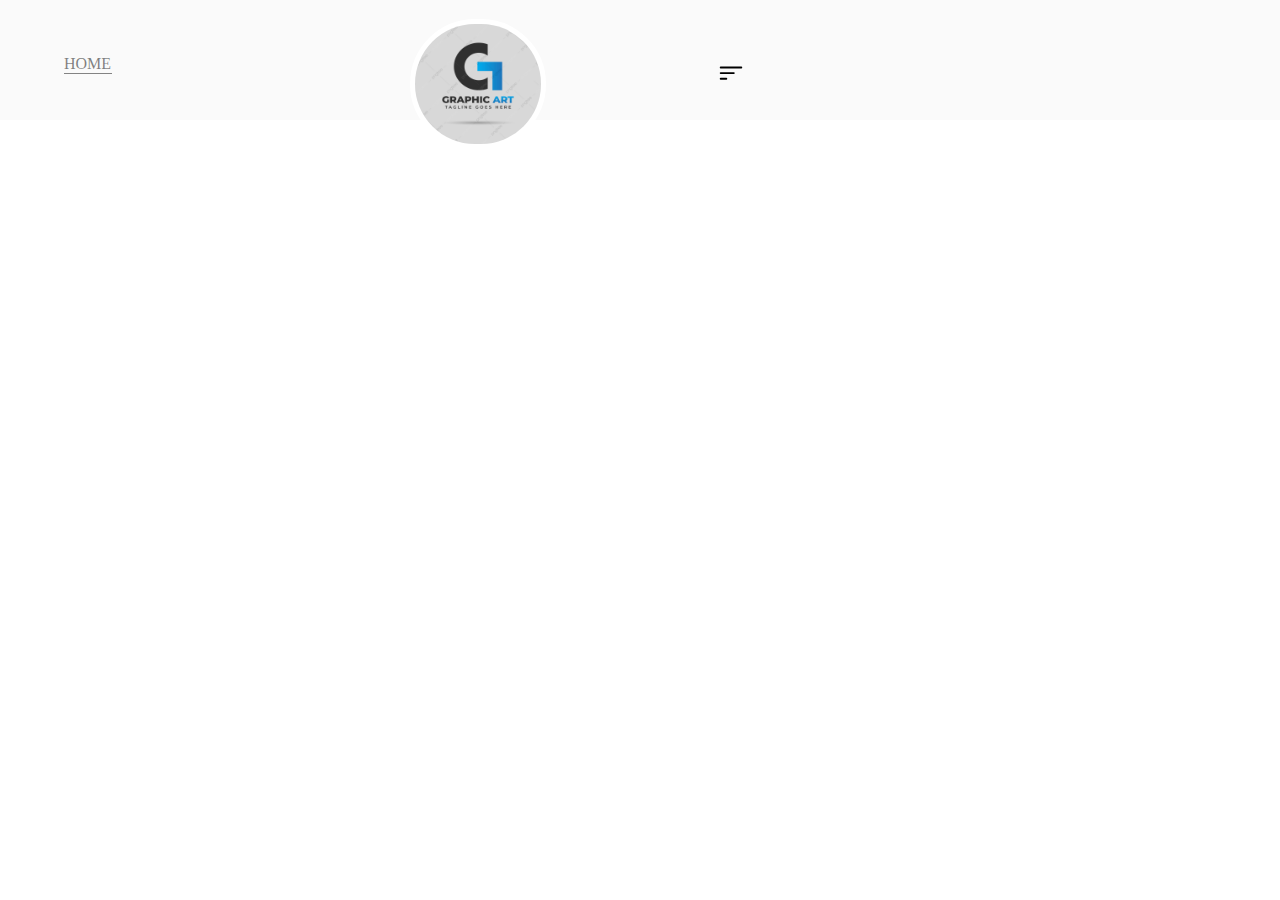
<file: index.html>
<!DOCTYPE html>
<html lang="en">
<head>
    <meta charset="UTF-8">
    <meta http-equiv="X-UA-Compatible" content="IE=edge">
    <meta name="viewport" content="width=device-width, initial-scale=1.0">
    <link rel="stylesheet" href="portfolio.css">
    <script defer src="portfolio.js"></script>
    <title>Document</title>
</head>
<body>
 <div id="nav-bar">
    <p id="screen-state">HOME</p>
    <img src="img/Graphic.jpg" id="profile-img" alt=""> 
    <svg xmlns="http://www.w3.org/2000/svg" width="30" height="30" fill="black" class="bi bi-filter-left" id="menu-button" viewBox="0 0 16 16">
        <path d="M2 10.5a.5.5 0 0 1 .5-.5h3a.5.5 0 0 1 0 1h-3a.5.5 0 0 1-.5-.5zm0-3a.5.5 0 0 1 .5-.5h7a.5.5 0 0 1 0 1h-7a.5.5 0 0 1-.5-.5zm0-3a.5.5 0 0 1 .5-.5h11a.5.5 0 0 1 0 1h-11a.5.5 0 0 1-.5-.5z"/>
     </svg>
</div>
<div id="drop-down">
    <svg xmlns="http://www.w3.olrg/2000/svg" width="20" height="20" fill="currentColor" id="cancel-button" class="bi bi-x-lg" viewBox="0 0 16 16">
        <path d="M2.146 2.854a.5.5 0 1 1 .708-.708L8 7.293l5.146-5.147a.5.5 0 0 1 .708.708L8.707 8l5.147 5.146a.5.5 0 0 1-.708.708L8 8.707l-5.146 5.147a.5.5 0 0 1-.708-.708L7.293 8 2.146 2.854Z"/>
      </svg>
    <a href="portfolio.html"  class="links">HOME</a>
    <p class="links contact-screen">CONTACT</p>
    <p class="links about-me">ABOUT ME</p>
   <p class="links Hire-page">HIRE ME</p> 
  </div>
  <div id="container1">
    <img src="img/collin.jpg" id="background-image" alt="">
    <p id="image-content1">Hi! I Am</p>
     <p id="image-content2">Olaito Adeyemi</p>
     <p id="image-content3">A FRONT END WEB DEVELOPER</p>
     <p id="text1">click the menu button for more info about me</p>
  </div>   
  <div id="aboutme-content">
    <img src="img/12.jpeg" id="Abt-img" alt="">
    <p id="Am">About me</p>
    <p id="about-txt">I am a 17 years old front-end developer who tend to solve problems or difficult tasks using my frontend skills.I finished my secondary school education 2022 and I decide to use my little time at home to study web development.I have been able to learn the front-end aspect of it and I'm presently learning the back-end aspect too.I am also a Graphic designer with an expertise in the use of corel draw I will be more encouraged if I am hired.
     </p>
    <p id="my-services">my services</p>
    <p id="my-txt">I build the front-end portion of websites and web applications, that is the part users can see and interact with. I make use of html,css and javaScript languages to create sites and web apps in which users can access and interact with the site or app. I also make use of wix and mobirise to design websites for businesses,churches, schools e.t.c. I create logos, flyers,banners e.t.c </p>
    <footer style="background-color:rgba(0, 0, 0, 0.24); height:100px; text-align: center; margin-top:50px;">
      <a href="" class="foot">HOME</a>
      <p class="foot about-me">ABOUT ME</p>
      <p  class="foot contact-screen">CONTACT</p>
      <p  class="foot Hire-page">HIRE ME</p> 
    </footer> 
  </div>
    <div id="hire-content">
      <img src="img/see.jpg" style="width:95%; margin:5% 0% 0% 2.5%;" alt="">
        <p style="margin:10% 0% 0% 37%; color: rgba(0, 0, 0, 0.651); font-weight:
        bolder; font-style:italic;" >How to Hire me</p>
        <p id="box1">1</p>
        <p style="color: rgba(0, 0, 0, 0.212); margin:2% 0% 5% 10%; font-weight: bolder;  font-style: oblique;" >Visit the About me page if you haven't so that you can know about my services</p>
        <p id="box1">2</p>
        <p style="color: rgba(0, 0, 0, 0.301); margin:2% 0% 5% 5%;font-weight: bolder;  font-style: oblique;" >contact me through any media you want, all my contact informations are listed in the contact page</p>
        <p id="box1">3</p>
        <p  id="text-a" >Hire me for the service you want me to render</p>
         <footer style="background-color:whitesmoke; height:100px; text-align: center; margin-top:50px;">
          <a href="" class="foot foot1">HOME</a>
          <p class="foot foot1 about-me">ABOUT ME</p>
          <p class="foot foot1 contact-screen">CONTACT</p>
          <p class="foot foot1 Hire-page">HIRE ME</p> 
        </footer> 
    </div>
    <div id="contacts-content">
      <p id="ct-txt">You can contact me through the following medias</p>
      <p id="phone-contact">
        <svg xmlns="http://www.w3.org/2000/svg" width="35" height="35" id="call-icon" fill="blue" class="bi bi-telephone" viewBox="0 0 16 16">
          <path d="M3.654 1.328a.678.678 0 0 0-1.015-.063L1.605 2.3c-.483.484-.661 1.169-.45 1.77a17.568 17.568 0 0 0 4.168 6.608 17.569 17.569 0 0 0 6.608 4.168c.601.211 1.286.033 1.77-.45l1.034-1.034a.678.678 0 0 0-.063-1.015l-2.307-1.794a.678.678 0 0 0-.58-.122l-2.19.547a1.745 1.745 0 0 1-1.657-.459L5.482 8.062a1.745 1.745 0 0 1-.46-1.657l.548-2.19a.678.678 0 0 0-.122-.58L3.654 1.328zM1.884.511a1.745 1.745 0 0 1 2.612.163L6.29 2.98c.329.423.445.974.315 1.494l-.547 2.19a.678.678 0 0 0 .178.643l2.457 2.457a.678.678 0 0 0 .644.178l2.189-.547a1.745 1.745 0 0 1 1.494.315l2.306 1.794c.829.645.905 1.87.163 2.611l-1.034 1.034c-.74.74-1.846 1.065-2.877.702a18.634 18.634 0 0 1-7.01-4.42 18.634 18.634 0 0 1-4.42-7.009c-.362-1.03-.037-2.137.703-2.877L1.885.511z"/>
        </svg>
        <p id="phone">Phone</p>
        <p id="number">09018811733</p>
      </p>
      <p id="email-contact">
        <svg xmlns="http://www.w3.org/2000/svg" width="30" height="50" fill="blue" id="mail-icon" class="bi bi-envelope-open-fill" viewBox="0 0 16 16">
          <path d="M8.941.435a2 2 0 0 0-1.882 0l-6 3.2A2 2 0 0 0 0 5.4v.314l6.709 3.932L8 8.928l1.291.718L16 5.714V5.4a2 2 0 0 0-1.059-1.765l-6-3.2ZM16 6.873l-5.693 3.337L16 13.372v-6.5Zm-.059 7.611L8 10.072.059 14.484A2 2 0 0 0 2 16h12a2 2 0 0 0 1.941-1.516ZM0 13.373l5.693-3.163L0 6.873v6.5Z"/>
        </svg>
        <p id="phone">Email</p>
        <p id="number">adeyemimiracle57@gmail.com</p>
      </p>
      <p id="address-contact">
        <svg xmlns="http://www.w3.org/2000/svg" width="35" height="55" fill="blue" id="address-icon" class="bi bi-globe2" viewBox="0 0 16 16">
          <path d="M0 8a8 8 0 1 1 16 0A8 8 0 0 1 0 8zm7.5-6.923c-.67.204-1.335.82-1.887 1.855-.143.268-.276.56-.395.872.705.157 1.472.257 2.282.287V1.077zM4.249 3.539c.142-.384.304-.744.481-1.078a6.7 6.7 0 0 1 .597-.933A7.01 7.01 0 0 0 3.051 3.05c.362.184.763.349 1.198.49zM3.509 7.5c.036-1.07.188-2.087.436-3.008a9.124 9.124 0 0 1-1.565-.667A6.964 6.964 0 0 0 1.018 7.5h2.49zm1.4-2.741a12.344 12.344 0 0 0-.4 2.741H7.5V5.091c-.91-.03-1.783-.145-2.591-.332zM8.5 5.09V7.5h2.99a12.342 12.342 0 0 0-.399-2.741c-.808.187-1.681.301-2.591.332zM4.51 8.5c.035.987.176 1.914.399 2.741A13.612 13.612 0 0 1 7.5 10.91V8.5H4.51zm3.99 0v2.409c.91.03 1.783.145 2.591.332.223-.827.364-1.754.4-2.741H8.5zm-3.282 3.696c.12.312.252.604.395.872.552 1.035 1.218 1.65 1.887 1.855V11.91c-.81.03-1.577.13-2.282.287zm.11 2.276a6.696 6.696 0 0 1-.598-.933 8.853 8.853 0 0 1-.481-1.079 8.38 8.38 0 0 0-1.198.49 7.01 7.01 0 0 0 2.276 1.522zm-1.383-2.964A13.36 13.36 0 0 1 3.508 8.5h-2.49a6.963 6.963 0 0 0 1.362 3.675c.47-.258.995-.482 1.565-.667zm6.728 2.964a7.009 7.009 0 0 0 2.275-1.521 8.376 8.376 0 0 0-1.197-.49 8.853 8.853 0 0 1-.481 1.078 6.688 6.688 0 0 1-.597.933zM8.5 11.909v3.014c.67-.204 1.335-.82 1.887-1.855.143-.268.276-.56.395-.872A12.63 12.63 0 0 0 8.5 11.91zm3.555-.401c.57.185 1.095.409 1.565.667A6.963 6.963 0 0 0 14.982 8.5h-2.49a13.36 13.36 0 0 1-.437 3.008zM14.982 7.5a6.963 6.963 0 0 0-1.362-3.675c-.47.258-.995.482-1.565.667.248.92.4 1.938.437 3.008h2.49zM11.27 2.461c.177.334.339.694.482 1.078a8.368 8.368 0 0 0 1.196-.49 7.01 7.01 0 0 0-2.275-1.52c.218.283.418.597.597.932zm-.488 1.343a7.765 7.765 0 0 0-.395-.872C9.835 1.897 9.17 1.282 8.5 1.077V4.09c.81-.03 1.577-.13 2.282-.287z"/>
        </svg>
        <p id="phone">Address</p>
        <p id="number">ita-oluwo,ikorodu,lagos</p>
      </p>
      <p id="working-info">
        <svg xmlns="http://www.w3.org/2000/svg" width="35" height="45" fill="blue" id="working-icon" class="bi bi-list-ul" viewBox="0 0 16 16">
          <path fill-rule="evenodd" d="M5 11.5a.5.5 0 0 1 .5-.5h9a.5.5 0 0 1 0 1h-9a.5.5 0 0 1-.5-.5zm0-4a.5.5 0 0 1 .5-.5h9a.5.5 0 0 1 0 1h-9a.5.5 0 0 1-.5-.5zm0-4a.5.5 0 0 1 .5-.5h9a.5.5 0 0 1 0 1h-9a.5.5 0 0 1-.5-.5zm-3 1a1 1 0 1 0 0-2 1 1 0 0 0 0 2zm0 4a1 1 0 1 0 0-2 1 1 0 0 0 0 2zm0 4a1 1 0 1 0 0-2 1 1 0 0 0 0 2z"/>
        </svg>
        <p id="phone">Working hours</p>
        <p id="time">8am-12midnight</p>
      </p> 
        <div id="socialmedia-info">
      <p id="follow"> You can also Follow me on social medias</p>
    <div id="cont13"> 
      <svg xmlns="http://www.w3.org/2000/svg" width="50" height="50" fill="currentColor" class="icons" viewBox="0 0 16 16">
        <path d="M0 7.76C0 3.301 3.493 0 8 0s8 3.301 8 7.76-3.493 7.76-8 7.76c-.81 0-1.586-.107-2.316-.307a.639.639 0 0 0-.427.03l-1.588.702a.64.64 0 0 1-.898-.566l-.044-1.423a.639.639 0 0 0-.215-.456C.956 12.108 0 10.092 0 7.76zm5.546-1.459-2.35 3.728c-.225.358.214.761.551.506l2.525-1.916a.48.48 0 0 1 .578-.002l1.869 1.402a1.2 1.2 0 0 0 1.735-.32l2.35-3.728c.226-.358-.214-.761-.551-.506L9.728 7.381a.48.48 0 0 1-.578.002L7.281 5.98a1.2 1.2 0 0 0-1.735.32z"/>
      </svg>
      <svg xmlns="http://www.w3.org/2000/svg" width="50" height="50" fill="currentColor" class="icons" viewBox="0 0 16 16">
        <path d="M16 8.049c0-4.446-3.582-8.05-8-8.05C3.58 0-.002 3.603-.002 8.05c0 4.017 2.926 7.347 6.75 7.951v-5.625h-2.03V8.05H6.75V6.275c0-2.017 1.195-3.131 3.022-3.131.876 0 1.791.157 1.791.157v1.98h-1.009c-.993 0-1.303.621-1.303 1.258v1.51h2.218l-.354 2.326H9.25V16c3.824-.604 6.75-3.934 6.75-7.951z"/>
      </svg>
      <svg xmlns="http://www.w3.org/2000/svg" width="50" height="50" fill="currentColor" class="icons" viewBox="0 0 16 16">
        <path d="M13.601 2.326A7.854 7.854 0 0 0 7.994 0C3.627 0 .068 3.558.064 7.926c0 1.399.366 2.76 1.057 3.965L0 16l4.204-1.102a7.933 7.933 0 0 0 3.79.965h.004c4.368 0 7.926-3.558 7.93-7.93A7.898 7.898 0 0 0 13.6 2.326zM7.994 14.521a6.573 6.573 0 0 1-3.356-.92l-.24-.144-2.494.654.666-2.433-.156-.251a6.56 6.56 0 0 1-1.007-3.505c0-3.626 2.957-6.584 6.591-6.584a6.56 6.56 0 0 1 4.66 1.931 6.557 6.557 0 0 1 1.928 4.66c-.004 3.639-2.961 6.592-6.592 6.592zm3.615-4.934c-.197-.099-1.17-.578-1.353-.646-.182-.065-.315-.099-.445.099-.133.197-.513.646-.627.775-.114.133-.232.148-.43.05-.197-.1-.836-.308-1.592-.985-.59-.525-.985-1.175-1.103-1.372-.114-.198-.011-.304.088-.403.087-.088.197-.232.296-.346.1-.114.133-.198.198-.33.065-.134.034-.248-.015-.347-.05-.099-.445-1.076-.612-1.47-.16-.389-.323-.335-.445-.34-.114-.007-.247-.007-.38-.007a.729.729 0 0 0-.529.247c-.182.198-.691.677-.691 1.654 0 .977.71 1.916.81 2.049.098.133 1.394 2.132 3.383 2.992.47.205.84.326 1.129.418.475.152.904.129 1.246.08.38-.058 1.171-.48 1.338-.943.164-.464.164-.86.114-.943-.049-.084-.182-.133-.38-.232z"/>
      </svg>
      <svg xmlns="http://www.w3.org/2000/svg" width="50" height="50" fill="currentColor" class="icons" viewBox="0 0 16 16">
        <path d="M8 0C5.829 0 5.556.01 4.703.048 3.85.088 3.269.222 2.76.42a3.917 3.917 0 0 0-1.417.923A3.927 3.927 0 0 0 .42 2.76C.222 3.268.087 3.85.048 4.7.01 5.555 0 5.827 0 8.001c0 2.172.01 2.444.048 3.297.04.852.174 1.433.372 1.942.205.526.478.972.923 1.417.444.445.89.719 1.416.923.51.198 1.09.333 1.942.372C5.555 15.99 5.827 16 8 16s2.444-.01 3.298-.048c.851-.04 1.434-.174 1.943-.372a3.916 3.916 0 0 0 1.416-.923c.445-.445.718-.891.923-1.417.197-.509.332-1.09.372-1.942C15.99 10.445 16 10.173 16 8s-.01-2.445-.048-3.299c-.04-.851-.175-1.433-.372-1.941a3.926 3.926 0 0 0-.923-1.417A3.911 3.911 0 0 0 13.24.42c-.51-.198-1.092-.333-1.943-.372C10.443.01 10.172 0 7.998 0h.003zm-.717 1.442h.718c2.136 0 2.389.007 3.232.046.78.035 1.204.166 1.486.275.373.145.64.319.92.599.28.28.453.546.598.92.11.281.24.705.275 1.485.039.843.047 1.096.047 3.231s-.008 2.389-.047 3.232c-.035.78-.166 1.203-.275 1.485a2.47 2.47 0 0 1-.599.919c-.28.28-.546.453-.92.598-.28.11-.704.24-1.485.276-.843.038-1.096.047-3.232.047s-2.39-.009-3.233-.047c-.78-.036-1.203-.166-1.485-.276a2.478 2.478 0 0 1-.92-.598 2.48 2.48 0 0 1-.6-.92c-.109-.281-.24-.705-.275-1.485-.038-.843-.046-1.096-.046-3.233 0-2.136.008-2.388.046-3.231.036-.78.166-1.204.276-1.486.145-.373.319-.64.599-.92.28-.28.546-.453.92-.598.282-.11.705-.24 1.485-.276.738-.034 1.024-.044 2.515-.045v.002zm4.988 1.328a.96.96 0 1 0 0 1.92.96.96 0 0 0 0-1.92zm-4.27 1.122a4.109 4.109 0 1 0 0 8.217 4.109 4.109 0 0 0 0-8.217zm0 1.441a2.667 2.667 0 1 1 0 5.334 2.667 2.667 0 0 1 0-5.334z"/>
      </svg>
    </div>
        <fieldset style="background-color:rgba(0, 0, 255, 0.329); height: 50px; border-radius:20px; outline: none; border: none;">
          <legend id="facebook"><svg xmlns="http://www.w3.org/2000/svg" width="30" height="30" fill="white" class="icons" viewBox="0 0 16 16">
            <path d="M16 8.049c0-4.446-3.582-8.05-8-8.05C3.58 0-.002 3.603-.002 8.05c0 4.017 2.926 7.347 6.75 7.951v-5.625h-2.03V8.05H6.75V6.275c0-2.017 1.195-3.131 3.022-3.131.876 0 1.791.157 1.791.157v1.98h-1.009c-.993 0-1.303.621-1.303 1.258v1.51h2.218l-.354 2.326H9.25V16c3.824-.604 6.75-3.934 6.75-7.951z"/>
          </svg></legend>
          <p id="facebook-message">my username/Adeyemi miracle</p>
        </fieldset>
        <fieldset style="background-color: rgba(0, 128, 0, 0.425);  height: 50px; width:80%;border-radius:20px; margin-top:20px; outline: none; border: none;">
          <legend id="whatsapp"> <svg xmlns="http://www.w3.org/2000/svg" width="30" height="30" fill="green" class="icons" viewBox="0 0 16 16">
            <path d="M13.601 2.326A7.854 7.854 0 0 0 7.994 0C3.627 0 .068 3.558.064 7.926c0 1.399.366 2.76 1.057 3.965L0 16l4.204-1.102a7.933 7.933 0 0 0 3.79.965h.004c4.368 0 7.926-3.558 7.93-7.93A7.898 7.898 0 0 0 13.6 2.326zM7.994 14.521a6.573 6.573 0 0 1-3.356-.92l-.24-.144-2.494.654.666-2.433-.156-.251a6.56 6.56 0 0 1-1.007-3.505c0-3.626 2.957-6.584 6.591-6.584a6.56 6.56 0 0 1 4.66 1.931 6.557 6.557 0 0 1 1.928 4.66c-.004 3.639-2.961 6.592-6.592 6.592zm3.615-4.934c-.197-.099-1.17-.578-1.353-.646-.182-.065-.315-.099-.445.099-.133.197-.513.646-.627.775-.114.133-.232.148-.43.05-.197-.1-.836-.308-1.592-.985-.59-.525-.985-1.175-1.103-1.372-.114-.198-.011-.304.088-.403.087-.088.197-.232.296-.346.1-.114.133-.198.198-.33.065-.134.034-.248-.015-.347-.05-.099-.445-1.076-.612-1.47-.16-.389-.323-.335-.445-.34-.114-.007-.247-.007-.38-.007a.729.729 0 0 0-.529.247c-.182.198-.691.677-.691 1.654 0 .977.71 1.916.81 2.049.098.133 1.394 2.132 3.383 2.992.47.205.84.326 1.129.418.475.152.904.129 1.246.08.38-.058 1.171-.48 1.338-.943.164-.464.164-.86.114-.943-.049-.084-.182-.133-.38-.232z"/>
          </svg></legend>
          <p id="whatsapp-message">whatsapp number/0901881733</p>
        </fieldset>
        <fieldset style="background-color:rgba(212, 0, 255, 0.966); height: 50px; width:65%;border-radius:20px; margin-top:20px; outline: none; border: none; ">
          <legend style="text-align: center;" ><svg xmlns="http://www.w3.org/2000/svg" width="30" height="30"  fill="black"  class="icons" viewBox="0 0 16 16">
            <path d="M8 0C5.829 0 5.556.01 4.703.048 3.85.088 3.269.222 2.76.42a3.917 3.917 0 0 0-1.417.923A3.927 3.927 0 0 0 .42 2.76C.222 3.268.087 3.85.048 4.7.01 5.555 0 5.827 0 8.001c0 2.172.01 2.444.048 3.297.04.852.174 1.433.372 1.942.205.526.478.972.923 1.417.444.445.89.719 1.416.923.51.198 1.09.333 1.942.372C5.555 15.99 5.827 16 8 16s2.444-.01 3.298-.048c.851-.04 1.434-.174 1.943-.372a3.916 3.916 0 0 0 1.416-.923c.445-.445.718-.891.923-1.417.197-.509.332-1.09.372-1.942C15.99 10.445 16 10.173 16 8s-.01-2.445-.048-3.299c-.04-.851-.175-1.433-.372-1.941a3.926 3.926 0 0 0-.923-1.417A3.911 3.911 0 0 0 13.24.42c-.51-.198-1.092-.333-1.943-.372C10.443.01 10.172 0 7.998 0h.003zm-.717 1.442h.718c2.136 0 2.389.007 3.232.046.78.035 1.204.166 1.486.275.373.145.64.319.92.599.28.28.453.546.598.92.11.281.24.705.275 1.485.039.843.047 1.096.047 3.231s-.008 2.389-.047 3.232c-.035.78-.166 1.203-.275 1.485a2.47 2.47 0 0 1-.599.919c-.28.28-.546.453-.92.598-.28.11-.704.24-1.485.276-.843.038-1.096.047-3.232.047s-2.39-.009-3.233-.047c-.78-.036-1.203-.166-1.485-.276a2.478 2.478 0 0 1-.92-.598 2.48 2.48 0 0 1-.6-.92c-.109-.281-.24-.705-.275-1.485-.038-.843-.046-1.096-.046-3.233 0-2.136.008-2.388.046-3.231.036-.78.166-1.204.276-1.486.145-.373.319-.64.599-.92.28-.28.546-.453.92-.598.282-.11.705-.24 1.485-.276.738-.034 1.024-.044 2.515-.045v.002zm4.988 1.328a.96.96 0 1 0 0 1.92.96.96 0 0 0 0-1.92zm-4.27 1.122a4.109 4.109 0 1 0 0 8.217 4.109 4.109 0 0 0 0-8.217zm0 1.441a2.667 2.667 0 1 1 0 5.334 2.667 2.667 0 0 1 0-5.334z"/>
          </svg></legend>
          <p id="instagram-message">my username/jonde_x</p>
        </fieldset>
        <fieldset style="height:50px; background-color:rgba(112, 204, 216, 0.493); width:50%; border-radius:20px; margin-top:20px; outline: none; border: none; ">
          <legend style="text-align:center;"><svg xmlns="http://www.w3.org/2000/svg" width="30" height="30" fill="currentColor" class="icons" viewBox="0 0 16 16">
            <path d="M0 7.76C0 3.301 3.493 0 8 0s8 3.301 8 7.76-3.493 7.76-8 7.76c-.81 0-1.586-.107-2.316-.307a.639.639 0 0 0-.427.03l-1.588.702a.64.64 0 0 1-.898-.566l-.044-1.423a.639.639 0 0 0-.215-.456C.956 12.108 0 10.092 0 7.76zm5.546-1.459-2.35 3.728c-.225.358.214.761.551.506l2.525-1.916a.48.48 0 0 1 .578-.002l1.869 1.402a1.2 1.2 0 0 0 1.735-.32l2.35-3.728c.226-.358-.214-.761-.551-.506L9.728 7.381a.48.48 0 0 1-.578.002L7.281 5.98a1.2 1.2 0 0 0-1.735.32z"/>
          </svg></legend>
          <p id="messenger-message">username/Adeyemi miracle</p>
        </fieldset>
        <footer style="background-color: rgba(0, 0, 0, 0.212); text-align: center; height:100px; margin-top:50px;">
          <a href="portfolio.html" class="foot">HOME</a>
          <p class="foot about-me">ABOUT ME</p>
          <p  class="foot contact-screen">CONTACT</p>
          <p class="foot Hire-page">HIRE ME</p> 
        </footer>
  </div>
    </div>
   
</body>
</html>
</file>
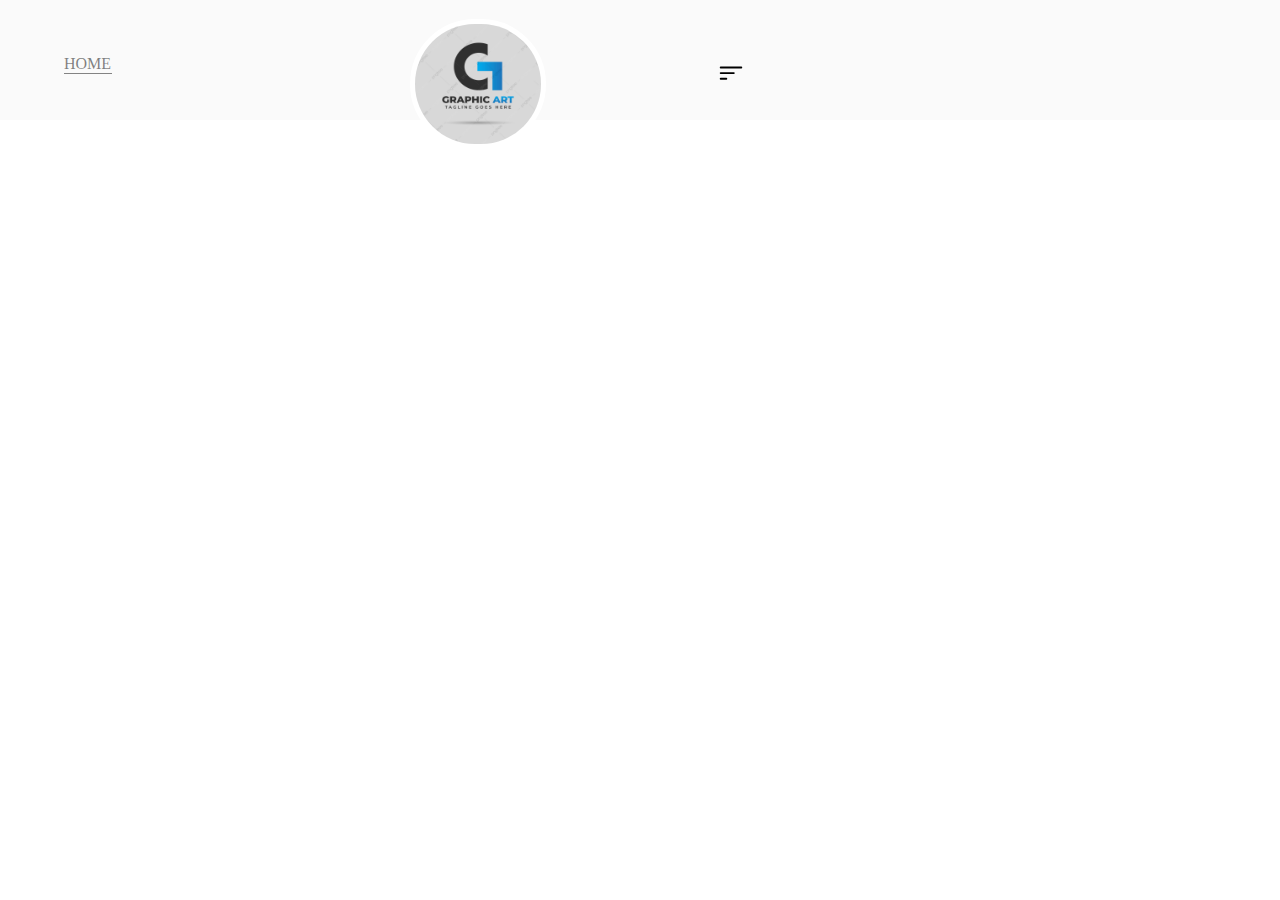
<file: portfolio.html>
<!DOCTYPE html>
<html lang="en">
<head>
    <meta charset="UTF-8">
    <meta http-equiv="X-UA-Compatible" content="IE=edge">
    <meta name="viewport" content="width=device-width, initial-scale=1.0">
    <link rel="stylesheet" href="portfolio.css">
    <script defer src="portfolio.js"></script>
    <title>Document</title>
</head>
<body>
 <div id="nav-bar">
    <p id="screen-state">HOME</p>
    <img src="img/Graphic.jpg" id="profile-img" alt=""> 
    <svg xmlns="http://www.w3.org/2000/svg" width="30" height="30" fill="black" class="bi bi-filter-left" id="menu-button" viewBox="0 0 16 16">
        <path d="M2 10.5a.5.5 0 0 1 .5-.5h3a.5.5 0 0 1 0 1h-3a.5.5 0 0 1-.5-.5zm0-3a.5.5 0 0 1 .5-.5h7a.5.5 0 0 1 0 1h-7a.5.5 0 0 1-.5-.5zm0-3a.5.5 0 0 1 .5-.5h11a.5.5 0 0 1 0 1h-11a.5.5 0 0 1-.5-.5z"/>
     </svg>
</div>
<div id="drop-down">
    <svg xmlns="http://www.w3.olrg/2000/svg" width="20" height="20" fill="currentColor" id="cancel-button" class="bi bi-x-lg" viewBox="0 0 16 16">
        <path d="M2.146 2.854a.5.5 0 1 1 .708-.708L8 7.293l5.146-5.147a.5.5 0 0 1 .708.708L8.707 8l5.147 5.146a.5.5 0 0 1-.708.708L8 8.707l-5.146 5.147a.5.5 0 0 1-.708-.708L7.293 8 2.146 2.854Z"/>
      </svg>
    <a href="portfolio.html"  class="links">HOME</a>
    <p class="links contact-screen">CONTACT</p>
    <p class="links about-me">ABOUT ME</p>
   <p class="links Hire-page">HIRE ME</p> 
  </div>
  <div id="container1">
    <img src="img/collin.jpg" id="background-image" alt="">
    <p id="image-content1">Hi! I Am</p>
     <p id="image-content2">Olaito Adeyemi</p>
     <p id="image-content3">A FRONT END WEB DEVELOPER</p>
     <p id="text1">click the menu button for more info about me</p>
  </div>   
  <div id="aboutme-content">
    <img src="img/12.jpeg" id="Abt-img" alt="">
    <p id="Am">About me</p>
    <p id="about-txt">I am a 17 years old front-end developer who tend to solve problems or difficult tasks using my frontend skills.I finished my secondary school education 2022 and I decide to use my little time at home to study web development.I have been able to learn the front-end aspect of it and I'm presently learning the back-end aspect too.I am also a Graphic designer with an expertise in the use of corel draw I will be more encouraged if I am hired.
     </p>
    <p id="my-services">my services</p>
    <p id="my-txt">I build the front-end portion of websites and web applications, that is the part users can see and interact with. I make use of html,css and javaScript languages to create sites and web apps in which users can access and interact with the site or app. I also make use of wix and mobirise to design websites for businesses,churches, schools e.t.c. I create logos, flyers,banners e.t.c </p>
    <footer style="background-color:rgba(0, 0, 0, 0.24); height:100px; text-align: center; margin-top:50px;">
      <a href="" class="foot">HOME</a>
      <p class="foot about-me">ABOUT ME</p>
      <p  class="foot contact-screen">CONTACT</p>
      <p  class="foot Hire-page">HIRE ME</p> 
    </footer> 
  </div>
    <div id="hire-content">
      <img src="img/see.jpg" style="width:95%; margin:5% 0% 0% 2.5%;" alt="">
        <p style="margin:10% 0% 0% 37%; color: rgba(0, 0, 0, 0.651); font-weight:
        bolder; font-style:italic;" >How to Hire me</p>
        <p id="box1">1</p>
        <p style="color: rgba(0, 0, 0, 0.212); margin:2% 0% 5% 10%; font-weight: bolder;  font-style: oblique;" >Visit the About me page if you haven't so that you can know about my services</p>
        <p id="box1">2</p>
        <p style="color: rgba(0, 0, 0, 0.301); margin:2% 0% 5% 5%;font-weight: bolder;  font-style: oblique;" >contact me through any media you want, all my contact informations are listed in the contact page</p>
        <p id="box1">3</p>
        <p  id="text-a" >Hire me for the service you want me to render</p>
         <footer style="background-color:whitesmoke; height:100px; text-align: center; margin-top:50px;">
          <a href="" class="foot foot1">HOME</a>
          <p class="foot foot1 about-me">ABOUT ME</p>
          <p class="foot foot1 contact-screen">CONTACT</p>
          <p class="foot foot1 Hire-page">HIRE ME</p> 
        </footer> 
    </div>
    <div id="contacts-content">
      <p id="ct-txt">You can contact me through the following medias</p>
      <p id="phone-contact">
        <svg xmlns="http://www.w3.org/2000/svg" width="35" height="35" id="call-icon" fill="blue" class="bi bi-telephone" viewBox="0 0 16 16">
          <path d="M3.654 1.328a.678.678 0 0 0-1.015-.063L1.605 2.3c-.483.484-.661 1.169-.45 1.77a17.568 17.568 0 0 0 4.168 6.608 17.569 17.569 0 0 0 6.608 4.168c.601.211 1.286.033 1.77-.45l1.034-1.034a.678.678 0 0 0-.063-1.015l-2.307-1.794a.678.678 0 0 0-.58-.122l-2.19.547a1.745 1.745 0 0 1-1.657-.459L5.482 8.062a1.745 1.745 0 0 1-.46-1.657l.548-2.19a.678.678 0 0 0-.122-.58L3.654 1.328zM1.884.511a1.745 1.745 0 0 1 2.612.163L6.29 2.98c.329.423.445.974.315 1.494l-.547 2.19a.678.678 0 0 0 .178.643l2.457 2.457a.678.678 0 0 0 .644.178l2.189-.547a1.745 1.745 0 0 1 1.494.315l2.306 1.794c.829.645.905 1.87.163 2.611l-1.034 1.034c-.74.74-1.846 1.065-2.877.702a18.634 18.634 0 0 1-7.01-4.42 18.634 18.634 0 0 1-4.42-7.009c-.362-1.03-.037-2.137.703-2.877L1.885.511z"/>
        </svg>
        <p id="phone">Phone</p>
        <p id="number">09018811733</p>
      </p>
      <p id="email-contact">
        <svg xmlns="http://www.w3.org/2000/svg" width="30" height="50" fill="blue" id="mail-icon" class="bi bi-envelope-open-fill" viewBox="0 0 16 16">
          <path d="M8.941.435a2 2 0 0 0-1.882 0l-6 3.2A2 2 0 0 0 0 5.4v.314l6.709 3.932L8 8.928l1.291.718L16 5.714V5.4a2 2 0 0 0-1.059-1.765l-6-3.2ZM16 6.873l-5.693 3.337L16 13.372v-6.5Zm-.059 7.611L8 10.072.059 14.484A2 2 0 0 0 2 16h12a2 2 0 0 0 1.941-1.516ZM0 13.373l5.693-3.163L0 6.873v6.5Z"/>
        </svg>
        <p id="phone">Email</p>
        <p id="number">adeyemimiracle57@gmail.com</p>
      </p>
      <p id="address-contact">
        <svg xmlns="http://www.w3.org/2000/svg" width="35" height="55" fill="blue" id="address-icon" class="bi bi-globe2" viewBox="0 0 16 16">
          <path d="M0 8a8 8 0 1 1 16 0A8 8 0 0 1 0 8zm7.5-6.923c-.67.204-1.335.82-1.887 1.855-.143.268-.276.56-.395.872.705.157 1.472.257 2.282.287V1.077zM4.249 3.539c.142-.384.304-.744.481-1.078a6.7 6.7 0 0 1 .597-.933A7.01 7.01 0 0 0 3.051 3.05c.362.184.763.349 1.198.49zM3.509 7.5c.036-1.07.188-2.087.436-3.008a9.124 9.124 0 0 1-1.565-.667A6.964 6.964 0 0 0 1.018 7.5h2.49zm1.4-2.741a12.344 12.344 0 0 0-.4 2.741H7.5V5.091c-.91-.03-1.783-.145-2.591-.332zM8.5 5.09V7.5h2.99a12.342 12.342 0 0 0-.399-2.741c-.808.187-1.681.301-2.591.332zM4.51 8.5c.035.987.176 1.914.399 2.741A13.612 13.612 0 0 1 7.5 10.91V8.5H4.51zm3.99 0v2.409c.91.03 1.783.145 2.591.332.223-.827.364-1.754.4-2.741H8.5zm-3.282 3.696c.12.312.252.604.395.872.552 1.035 1.218 1.65 1.887 1.855V11.91c-.81.03-1.577.13-2.282.287zm.11 2.276a6.696 6.696 0 0 1-.598-.933 8.853 8.853 0 0 1-.481-1.079 8.38 8.38 0 0 0-1.198.49 7.01 7.01 0 0 0 2.276 1.522zm-1.383-2.964A13.36 13.36 0 0 1 3.508 8.5h-2.49a6.963 6.963 0 0 0 1.362 3.675c.47-.258.995-.482 1.565-.667zm6.728 2.964a7.009 7.009 0 0 0 2.275-1.521 8.376 8.376 0 0 0-1.197-.49 8.853 8.853 0 0 1-.481 1.078 6.688 6.688 0 0 1-.597.933zM8.5 11.909v3.014c.67-.204 1.335-.82 1.887-1.855.143-.268.276-.56.395-.872A12.63 12.63 0 0 0 8.5 11.91zm3.555-.401c.57.185 1.095.409 1.565.667A6.963 6.963 0 0 0 14.982 8.5h-2.49a13.36 13.36 0 0 1-.437 3.008zM14.982 7.5a6.963 6.963 0 0 0-1.362-3.675c-.47.258-.995.482-1.565.667.248.92.4 1.938.437 3.008h2.49zM11.27 2.461c.177.334.339.694.482 1.078a8.368 8.368 0 0 0 1.196-.49 7.01 7.01 0 0 0-2.275-1.52c.218.283.418.597.597.932zm-.488 1.343a7.765 7.765 0 0 0-.395-.872C9.835 1.897 9.17 1.282 8.5 1.077V4.09c.81-.03 1.577-.13 2.282-.287z"/>
        </svg>
        <p id="phone">Address</p>
        <p id="number">ita-oluwo,ikorodu,lagos</p>
      </p>
      <p id="working-info">
        <svg xmlns="http://www.w3.org/2000/svg" width="35" height="45" fill="blue" id="working-icon" class="bi bi-list-ul" viewBox="0 0 16 16">
          <path fill-rule="evenodd" d="M5 11.5a.5.5 0 0 1 .5-.5h9a.5.5 0 0 1 0 1h-9a.5.5 0 0 1-.5-.5zm0-4a.5.5 0 0 1 .5-.5h9a.5.5 0 0 1 0 1h-9a.5.5 0 0 1-.5-.5zm0-4a.5.5 0 0 1 .5-.5h9a.5.5 0 0 1 0 1h-9a.5.5 0 0 1-.5-.5zm-3 1a1 1 0 1 0 0-2 1 1 0 0 0 0 2zm0 4a1 1 0 1 0 0-2 1 1 0 0 0 0 2zm0 4a1 1 0 1 0 0-2 1 1 0 0 0 0 2z"/>
        </svg>
        <p id="phone">Working hours</p>
        <p id="time">8am-12midnight</p>
      </p> 
        <div id="socialmedia-info">
      <p id="follow"> You can also Follow me on social medias</p>
    <div id="cont13"> 
      <svg xmlns="http://www.w3.org/2000/svg" width="50" height="50" fill="currentColor" class="icons" viewBox="0 0 16 16">
        <path d="M0 7.76C0 3.301 3.493 0 8 0s8 3.301 8 7.76-3.493 7.76-8 7.76c-.81 0-1.586-.107-2.316-.307a.639.639 0 0 0-.427.03l-1.588.702a.64.64 0 0 1-.898-.566l-.044-1.423a.639.639 0 0 0-.215-.456C.956 12.108 0 10.092 0 7.76zm5.546-1.459-2.35 3.728c-.225.358.214.761.551.506l2.525-1.916a.48.48 0 0 1 .578-.002l1.869 1.402a1.2 1.2 0 0 0 1.735-.32l2.35-3.728c.226-.358-.214-.761-.551-.506L9.728 7.381a.48.48 0 0 1-.578.002L7.281 5.98a1.2 1.2 0 0 0-1.735.32z"/>
      </svg>
      <svg xmlns="http://www.w3.org/2000/svg" width="50" height="50" fill="currentColor" class="icons" viewBox="0 0 16 16">
        <path d="M16 8.049c0-4.446-3.582-8.05-8-8.05C3.58 0-.002 3.603-.002 8.05c0 4.017 2.926 7.347 6.75 7.951v-5.625h-2.03V8.05H6.75V6.275c0-2.017 1.195-3.131 3.022-3.131.876 0 1.791.157 1.791.157v1.98h-1.009c-.993 0-1.303.621-1.303 1.258v1.51h2.218l-.354 2.326H9.25V16c3.824-.604 6.75-3.934 6.75-7.951z"/>
      </svg>
      <svg xmlns="http://www.w3.org/2000/svg" width="50" height="50" fill="currentColor" class="icons" viewBox="0 0 16 16">
        <path d="M13.601 2.326A7.854 7.854 0 0 0 7.994 0C3.627 0 .068 3.558.064 7.926c0 1.399.366 2.76 1.057 3.965L0 16l4.204-1.102a7.933 7.933 0 0 0 3.79.965h.004c4.368 0 7.926-3.558 7.93-7.93A7.898 7.898 0 0 0 13.6 2.326zM7.994 14.521a6.573 6.573 0 0 1-3.356-.92l-.24-.144-2.494.654.666-2.433-.156-.251a6.56 6.56 0 0 1-1.007-3.505c0-3.626 2.957-6.584 6.591-6.584a6.56 6.56 0 0 1 4.66 1.931 6.557 6.557 0 0 1 1.928 4.66c-.004 3.639-2.961 6.592-6.592 6.592zm3.615-4.934c-.197-.099-1.17-.578-1.353-.646-.182-.065-.315-.099-.445.099-.133.197-.513.646-.627.775-.114.133-.232.148-.43.05-.197-.1-.836-.308-1.592-.985-.59-.525-.985-1.175-1.103-1.372-.114-.198-.011-.304.088-.403.087-.088.197-.232.296-.346.1-.114.133-.198.198-.33.065-.134.034-.248-.015-.347-.05-.099-.445-1.076-.612-1.47-.16-.389-.323-.335-.445-.34-.114-.007-.247-.007-.38-.007a.729.729 0 0 0-.529.247c-.182.198-.691.677-.691 1.654 0 .977.71 1.916.81 2.049.098.133 1.394 2.132 3.383 2.992.47.205.84.326 1.129.418.475.152.904.129 1.246.08.38-.058 1.171-.48 1.338-.943.164-.464.164-.86.114-.943-.049-.084-.182-.133-.38-.232z"/>
      </svg>
      <svg xmlns="http://www.w3.org/2000/svg" width="50" height="50" fill="currentColor" class="icons" viewBox="0 0 16 16">
        <path d="M8 0C5.829 0 5.556.01 4.703.048 3.85.088 3.269.222 2.76.42a3.917 3.917 0 0 0-1.417.923A3.927 3.927 0 0 0 .42 2.76C.222 3.268.087 3.85.048 4.7.01 5.555 0 5.827 0 8.001c0 2.172.01 2.444.048 3.297.04.852.174 1.433.372 1.942.205.526.478.972.923 1.417.444.445.89.719 1.416.923.51.198 1.09.333 1.942.372C5.555 15.99 5.827 16 8 16s2.444-.01 3.298-.048c.851-.04 1.434-.174 1.943-.372a3.916 3.916 0 0 0 1.416-.923c.445-.445.718-.891.923-1.417.197-.509.332-1.09.372-1.942C15.99 10.445 16 10.173 16 8s-.01-2.445-.048-3.299c-.04-.851-.175-1.433-.372-1.941a3.926 3.926 0 0 0-.923-1.417A3.911 3.911 0 0 0 13.24.42c-.51-.198-1.092-.333-1.943-.372C10.443.01 10.172 0 7.998 0h.003zm-.717 1.442h.718c2.136 0 2.389.007 3.232.046.78.035 1.204.166 1.486.275.373.145.64.319.92.599.28.28.453.546.598.92.11.281.24.705.275 1.485.039.843.047 1.096.047 3.231s-.008 2.389-.047 3.232c-.035.78-.166 1.203-.275 1.485a2.47 2.47 0 0 1-.599.919c-.28.28-.546.453-.92.598-.28.11-.704.24-1.485.276-.843.038-1.096.047-3.232.047s-2.39-.009-3.233-.047c-.78-.036-1.203-.166-1.485-.276a2.478 2.478 0 0 1-.92-.598 2.48 2.48 0 0 1-.6-.92c-.109-.281-.24-.705-.275-1.485-.038-.843-.046-1.096-.046-3.233 0-2.136.008-2.388.046-3.231.036-.78.166-1.204.276-1.486.145-.373.319-.64.599-.92.28-.28.546-.453.92-.598.282-.11.705-.24 1.485-.276.738-.034 1.024-.044 2.515-.045v.002zm4.988 1.328a.96.96 0 1 0 0 1.92.96.96 0 0 0 0-1.92zm-4.27 1.122a4.109 4.109 0 1 0 0 8.217 4.109 4.109 0 0 0 0-8.217zm0 1.441a2.667 2.667 0 1 1 0 5.334 2.667 2.667 0 0 1 0-5.334z"/>
      </svg>
    </div>
        <fieldset style="background-color:rgba(0, 0, 255, 0.329); height: 50px; border-radius:20px; outline: none; border: none;">
          <legend id="facebook"><svg xmlns="http://www.w3.org/2000/svg" width="30" height="30" fill="white" class="icons" viewBox="0 0 16 16">
            <path d="M16 8.049c0-4.446-3.582-8.05-8-8.05C3.58 0-.002 3.603-.002 8.05c0 4.017 2.926 7.347 6.75 7.951v-5.625h-2.03V8.05H6.75V6.275c0-2.017 1.195-3.131 3.022-3.131.876 0 1.791.157 1.791.157v1.98h-1.009c-.993 0-1.303.621-1.303 1.258v1.51h2.218l-.354 2.326H9.25V16c3.824-.604 6.75-3.934 6.75-7.951z"/>
          </svg></legend>
          <p id="facebook-message">my username/Adeyemi miracle</p>
        </fieldset>
        <fieldset style="background-color: rgba(0, 128, 0, 0.425);  height: 50px; width:80%;border-radius:20px; margin-top:20px; outline: none; border: none;">
          <legend id="whatsapp"> <svg xmlns="http://www.w3.org/2000/svg" width="30" height="30" fill="green" class="icons" viewBox="0 0 16 16">
            <path d="M13.601 2.326A7.854 7.854 0 0 0 7.994 0C3.627 0 .068 3.558.064 7.926c0 1.399.366 2.76 1.057 3.965L0 16l4.204-1.102a7.933 7.933 0 0 0 3.79.965h.004c4.368 0 7.926-3.558 7.93-7.93A7.898 7.898 0 0 0 13.6 2.326zM7.994 14.521a6.573 6.573 0 0 1-3.356-.92l-.24-.144-2.494.654.666-2.433-.156-.251a6.56 6.56 0 0 1-1.007-3.505c0-3.626 2.957-6.584 6.591-6.584a6.56 6.56 0 0 1 4.66 1.931 6.557 6.557 0 0 1 1.928 4.66c-.004 3.639-2.961 6.592-6.592 6.592zm3.615-4.934c-.197-.099-1.17-.578-1.353-.646-.182-.065-.315-.099-.445.099-.133.197-.513.646-.627.775-.114.133-.232.148-.43.05-.197-.1-.836-.308-1.592-.985-.59-.525-.985-1.175-1.103-1.372-.114-.198-.011-.304.088-.403.087-.088.197-.232.296-.346.1-.114.133-.198.198-.33.065-.134.034-.248-.015-.347-.05-.099-.445-1.076-.612-1.47-.16-.389-.323-.335-.445-.34-.114-.007-.247-.007-.38-.007a.729.729 0 0 0-.529.247c-.182.198-.691.677-.691 1.654 0 .977.71 1.916.81 2.049.098.133 1.394 2.132 3.383 2.992.47.205.84.326 1.129.418.475.152.904.129 1.246.08.38-.058 1.171-.48 1.338-.943.164-.464.164-.86.114-.943-.049-.084-.182-.133-.38-.232z"/>
          </svg></legend>
          <p id="whatsapp-message">whatsapp number/0901881733</p>
        </fieldset>
        <fieldset style="background-color:rgba(212, 0, 255, 0.966); height: 50px; width:65%;border-radius:20px; margin-top:20px; outline: none; border: none; ">
          <legend style="text-align: center;" ><svg xmlns="http://www.w3.org/2000/svg" width="30" height="30"  fill="black"  class="icons" viewBox="0 0 16 16">
            <path d="M8 0C5.829 0 5.556.01 4.703.048 3.85.088 3.269.222 2.76.42a3.917 3.917 0 0 0-1.417.923A3.927 3.927 0 0 0 .42 2.76C.222 3.268.087 3.85.048 4.7.01 5.555 0 5.827 0 8.001c0 2.172.01 2.444.048 3.297.04.852.174 1.433.372 1.942.205.526.478.972.923 1.417.444.445.89.719 1.416.923.51.198 1.09.333 1.942.372C5.555 15.99 5.827 16 8 16s2.444-.01 3.298-.048c.851-.04 1.434-.174 1.943-.372a3.916 3.916 0 0 0 1.416-.923c.445-.445.718-.891.923-1.417.197-.509.332-1.09.372-1.942C15.99 10.445 16 10.173 16 8s-.01-2.445-.048-3.299c-.04-.851-.175-1.433-.372-1.941a3.926 3.926 0 0 0-.923-1.417A3.911 3.911 0 0 0 13.24.42c-.51-.198-1.092-.333-1.943-.372C10.443.01 10.172 0 7.998 0h.003zm-.717 1.442h.718c2.136 0 2.389.007 3.232.046.78.035 1.204.166 1.486.275.373.145.64.319.92.599.28.28.453.546.598.92.11.281.24.705.275 1.485.039.843.047 1.096.047 3.231s-.008 2.389-.047 3.232c-.035.78-.166 1.203-.275 1.485a2.47 2.47 0 0 1-.599.919c-.28.28-.546.453-.92.598-.28.11-.704.24-1.485.276-.843.038-1.096.047-3.232.047s-2.39-.009-3.233-.047c-.78-.036-1.203-.166-1.485-.276a2.478 2.478 0 0 1-.92-.598 2.48 2.48 0 0 1-.6-.92c-.109-.281-.24-.705-.275-1.485-.038-.843-.046-1.096-.046-3.233 0-2.136.008-2.388.046-3.231.036-.78.166-1.204.276-1.486.145-.373.319-.64.599-.92.28-.28.546-.453.92-.598.282-.11.705-.24 1.485-.276.738-.034 1.024-.044 2.515-.045v.002zm4.988 1.328a.96.96 0 1 0 0 1.92.96.96 0 0 0 0-1.92zm-4.27 1.122a4.109 4.109 0 1 0 0 8.217 4.109 4.109 0 0 0 0-8.217zm0 1.441a2.667 2.667 0 1 1 0 5.334 2.667 2.667 0 0 1 0-5.334z"/>
          </svg></legend>
          <p id="instagram-message">my username/jonde_x</p>
        </fieldset>
        <fieldset style="height:50px; background-color:rgba(112, 204, 216, 0.493); width:50%; border-radius:20px; margin-top:20px; outline: none; border: none; ">
          <legend style="text-align:center;"><svg xmlns="http://www.w3.org/2000/svg" width="30" height="30" fill="currentColor" class="icons" viewBox="0 0 16 16">
            <path d="M0 7.76C0 3.301 3.493 0 8 0s8 3.301 8 7.76-3.493 7.76-8 7.76c-.81 0-1.586-.107-2.316-.307a.639.639 0 0 0-.427.03l-1.588.702a.64.64 0 0 1-.898-.566l-.044-1.423a.639.639 0 0 0-.215-.456C.956 12.108 0 10.092 0 7.76zm5.546-1.459-2.35 3.728c-.225.358.214.761.551.506l2.525-1.916a.48.48 0 0 1 .578-.002l1.869 1.402a1.2 1.2 0 0 0 1.735-.32l2.35-3.728c.226-.358-.214-.761-.551-.506L9.728 7.381a.48.48 0 0 1-.578.002L7.281 5.98a1.2 1.2 0 0 0-1.735.32z"/>
          </svg></legend>
          <p id="messenger-message">username/Adeyemi miracle</p>
        </fieldset>
        <footer style="background-color: rgba(0, 0, 0, 0.212); text-align: center; height:100px; margin-top:50px;">
          <a href="portfolio.html" class="foot">HOME</a>
          <p class="foot about-me">ABOUT ME</p>
          <p  class="foot contact-screen">CONTACT</p>
          <p class="foot Hire-page">HIRE ME</p> 
        </footer>
  </div>
    </div>
   
</body>
</html>
</file>
<file: portfolio.css>
html{
    margin:0;
    padding:0;
} 
body{
    background-color:white;
    margin: 0;
    height: 100%;
    padding: 0;
}
#nav-bar{
    background-color:rgba(245, 245, 245, 0.479);
    width:100%;
    height:120px;
}
div{
    margin:0;
    padding:0;
}
img{
    margin:0;
    padding:0;
}
p{
    margin:0;
    padding:0;
}
 #screen-state{
   color: rgba(0, 0, 0, 0.5);
    position: relative;
    top:55px;
    left:5%;
    border-bottom:1px solid rgba(0, 0, 0, 0.473);
    width:48px;
 }
#profile-img{
   height:120px; 
   width:126px;
   position: relative;
   left:32%;
   border-radius:100px;
   border:5px solid white;
}
svg{
    margin:0;
    padding:0;
    position: relative;
}
#menu-button{
    bottom:60px;
    left:45%; 
    font-weight:bolder;
}
a{
    margin:0;
    padding:0;
}
#drop-down{
    background-color:whitesmoke;
    position:absolute;
    overflow: hidden;
    width:0%;
    height:100%;
    bottom:0px;
    text-align: center;
    z-index:2000;
}
.links{
    display:block;
    text-decoration:none;
    margin-top:30px;
    color:rgba(0, 0, 0, 0.418);
    font-size:0.8em;
    font-style: oblique;
}
.links:hover{
   background-color:whitesmoke;
}
#cancel-button{
   margin-top:20px;
}
#background-image{
    width:100%;
}
#container1{
    width:100%;
}
#image-content1{
    position:relative;
    bottom:300px;
    left:75%;
    width:20%;
}
#image-content2{
    position: relative;
    bottom:290px;
    left:65%;
    width:35%;
}
#image-content3{
    font-size:0.55em;
    position: relative;
    bottom:280px;
    left:58%;
    width:42%;
}
#text1{
    font-family: monospace;
    font-size:1.5em;
    margin:-10% 0 2%;
    color: rgba(0, 0, 0, 0.308);

}
#contacts-content{
    background-color:rgb(245, 245, 245);
    width:100%;
    height:700px;
    display:none;
}
 #ct-txt{
    position: relative;
    top:100px;
    left:5%;
    width:90%;
    color: rgba(0, 0, 0, 0.363);
    font-style: italic;
 }
 #phone-contact{
    background-color:white;
    height:100px;
    margin:130px 0px 0px 3%;
    width:93%;
 }
 #call-icon{
    margin:25px;
 }
 #phone{
    color: black;
    font-weight: bolder;
    font-size:1.4em;
    position:relative;
    left:27%;
    bottom:12%;
    width:200px;  
 }
 #number{
    position:relative;
    left:25%;
    bottom:11%;
    width:60%;
 }
 #email-contact{
    padding-top:10px;
    margin:20px 0px 0% 3%;
    width:93%;
    background-color: white;
 }
 #address-contact{
    background-color:white;
    padding-top:30px;
    width:93%;
    margin-left:3%;
 }
 #working-info{
    background-color: white;
    padding-top:60px;
    width:100%;
 }
 #mail-icon{
    margin:10%;
 }
 #address-icon{
    position: relative;
    left:10%;
    margin-bottom:8%;
 }
 #working-icon{
    position: relative;
    left:12%;
    margin-bottom:30px;
 }
 #time{
    position:relative;
    left:30%;
    bottom:11%;
    width:60%;
 }
 #socialmedia-info{
    background-color:whitesmoke;
 }
 #follow{
    font-size:1em;
    font-weight: bolder;
    margin-left:5%;
    padding-top:50px;
}
 #cont13{
    margin:50px 0;
    display:flex;
    justify-content: space-evenly;
    flex: wrap;
 }
 .icons{
    color: rgba(0, 110, 255, 0.815);
 }
 .icons:hover{
    color: blueviolet;
 }
 #facebook{
    text-align: center;
    border-radius:20px;
 }
 #facebook-message{
   color:ghostwhite;
   text-align: center;
 }
 #whatsapp{
   text-align: center;
 }
 #whatsapp-message{
   text-align: center;
   color:ghostwhite;
 }
 #instagram-message{
   text-align: center;
   color:ghostwhite;
 }
 #messenger-message{
   color:ghostwhite;
   font-size: smaller;
   text-align: center;
 }
 .foot{
   text-decoration: none;
   margin-left:3%;
   position: relative;
   top:40%;
   color:ghostwhite;
   display: inline;
 }
 #aboutme-content{
     background-color:whitesmoke;
     width:100%;
     display:none;
 }
 #Am{
    position:absolute;
    width:200px;
    left:30%;
    font-size:2em;
    font-style: italic;
    color: rgba(0, 0, 0, 0.479);
 }
 #about-txt{
   margin:15% 0% 2% 2%;
   color: rgba(0, 0, 0, 0.349);
   font-style: italic;
 }
 #my-services{
   width:200px;
   position: relative; 
   left:27%;
   font-size:2em;
   font-style: italic;
   color: rgba(0, 0, 0, 0.479);
 }
 #my-txt{
   margin: 5% 0% 2% 2%; color: rgba(0, 0, 0, 0.295); font-style:oblique;
 }
 #box1{
     padding:10%;
     width:20px;
     border-radius:60%;
     text-align: center;
     background-color:rgba(0, 38, 255, 0.548);
     margin:10% 0% 0% 35%;
 }
 #hire-content{
   display:none;
 }
 .foot1{
   color: rgba(0, 0, 0, 0.685);
 }
 #text-a{
   color: rgba(0, 0, 0, 0.301);  margin:2% 0% 5% 5%; font-weight: bolder;  font-style: oblique;
 }
 #Abt-img{
   width:100%;
 }
@media only screen and (min-width:370px) and (max-width:425px){
  #profile-img{
    left:37%;
  }
  #menu-button{
    left:52%;
  }
  #image-content1{
    bottom:340px;
    width:60px;
  }
  #mail-icon{
   margin:8%;
  }
  #image-content2{
     bottom:329px;
     left:70%;
     width:112px;
  }
  #image-content3{
    width:140px; left:61%;   bottom:315px; font-weight: bolder;
  }
  .foot{
   margin-left:5%;
  }
  #follow{
    margin-left:18%;
  }
  #Am{
   left: 35%;
  }
  }
  @media only screen and (min-width:426px) and (max-width:600px){
   #profile-img{
    left:40%;
   }
  #menu-button{
      left:57%;
   }
   #image-content1{
      bottom:400px;
      width:60px;
    }
    #image-content2{
       bottom:390px; left:70%;  width:112px;
    }
    #image-content3{
      width:140px;
      left:61%;
      bottom:375px
    }
    #email-contact{
      height:100px;
      padding-top:0px;
    }
    #working-info{
      padding-top:20px;
    }
    #follow{
      margin-left:20%;
    }
    #mail-icon{
      margin:3%;
    }
    #address-icon{
      left:3%; margin-bottom:5%;
    }
    #working-icon{
      left:7%;
      margin-bottom:30px;
   }
   #about-txt{
      margin:10% 0% 2% 2%;
   }
   #text-a{
      margin:2% 0% 5% 19%;
   }
  }
  @media only screen and (min-width:600px) and (max-width:1023px){
   #profile-img{
      left:45%;
     }
    #menu-button{
        left:67%;
     }
     #image-content1{
      bottom:640px; width:60px; left:80%;
    }
    #image-content2{
       bottom:630px; left:75%;  width:112px;
    }
    #image-content3{
      width:140px;left:72%; bottom:620px
    }
    #contacts-content{
      height:1000px;
    }
    #follow{
      margin-left:30%;
    }
    #email-contact{
     height:110px; padding-top:10px;
  }
  #mail-icon{
   margin:5%;
  }
  #address-icon{
   position: relative; left:4%; margin-bottom:3%;
  }
  #phone{
   bottom:8%;
  }
  #number{
     bottom:7%;
  }
  #address-contact{
    padding-top:40px;
  }
  #time{
      position:relative; left:30%; bottom:8%;
  }
  #working-icon{
    left:7%;
  }
  #about-txt{
   margin:6% 0% 2% 2%;
}
#my-txt{
   margin:2% 0% 2% 2%; 
}
#text-a{
   margin:2% 0% 5% 25%;
}
#Abt-img{
   width:60%; height:600px; margin-left:20%; margin-top:5%;
}
#Am{
   left:40%;
}
#my-services{
   left:38%;
}
}
@media only screen and (min-width:1024px){
   #container1{
      display:none;
   }
}
</file>
